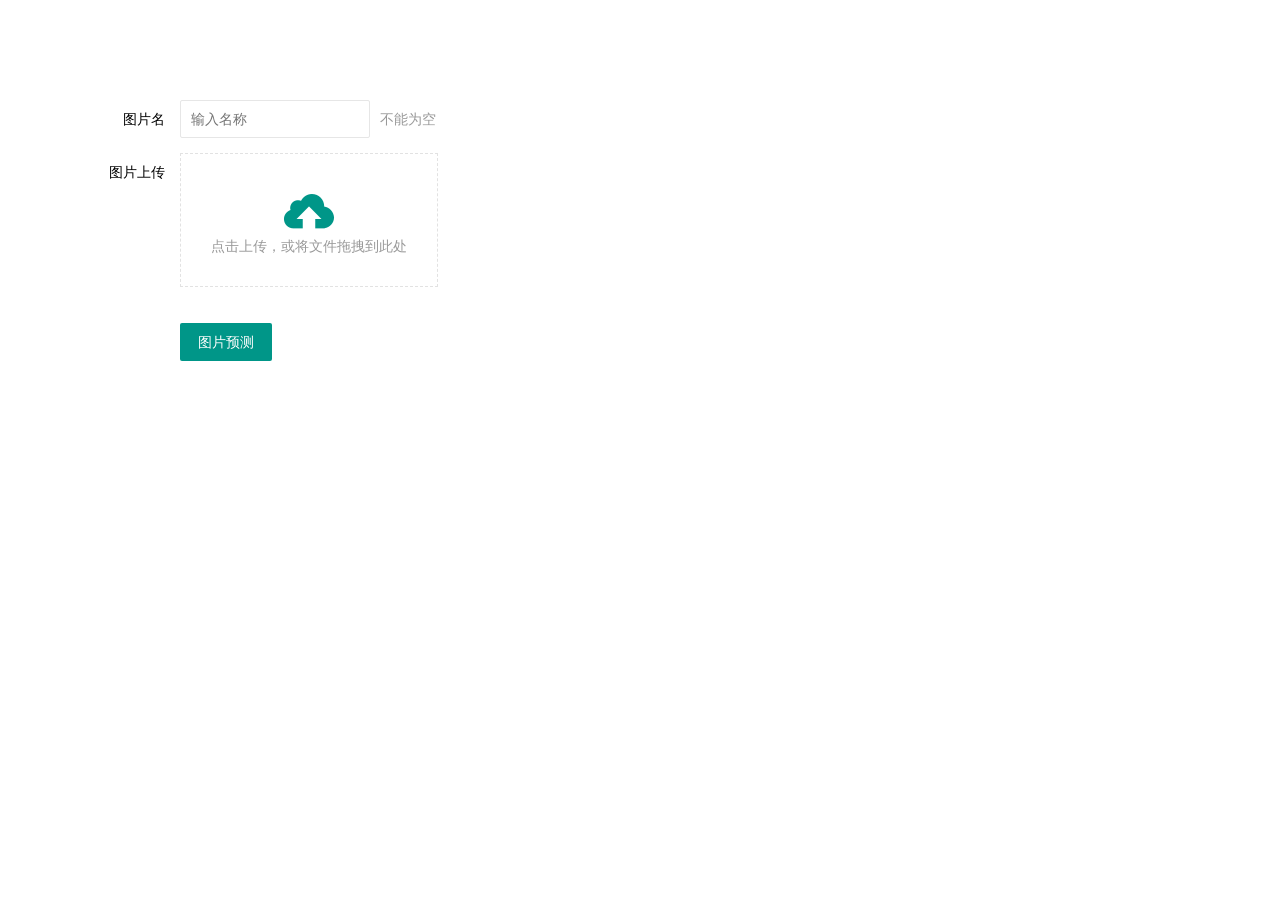
<file: templates/index.html>
<!doctype html>
<html>
<head>
<meta charset="utf-8">
<title>文件上传</title>

<link href="../static/layui/css/layui.css" rel="stylesheet" />

<script src="../static/js/jquery.min.js" type="text/javascript"></script>
<script src="../static/layui/layui.js" type="text/javascript"></script>
<script src="../static/js/upload.js" type="text/javascript"></script>
<script>
    function showImage(file) {
        var reader = new FileReader();
        reader.onload = function (evt) {
            document.getElementById('myImgxx').src = evt.target.result;
        }
        reader.readAsDataURL(file.files[0])
    }
</script>
</head>

<body>
	<div class="layui-main" style="margin-top:100px;">
    	<form class="layui-form" method="post" action="javascript:;" enctype="multipart/form-data">
        	<div class="layui-form-item">
				<label class="layui-form-label">图片名</label>
				<div class="layui-input-inline">
					<input type="text" name="username" lay-verify="required" placeholder="输入名称" autocomplete="off" class="layui-input">
				</div>
				<div class="layui-form-mid layui-word-aux">不能为空</div>
			</div>
        	<div class="layui-form-item">
				<label class="layui-form-label">图片上传</label>
				<div class="layui-inline">
					<div class="layui-upload-drag" id="upload" name="myImg" onchange="showImage(this)">
						<i class="layui-icon"></i>
							<p>点击上传，或将文件拖拽到此处</p>
					</div>
				</div>
				<div class="layui-inline" id="upload_preview"></div>
			</div>
            <div class="layui-form-item layui-hide" id="upload_progress">
				<label class="layui-form-label"></label>
				<div class="layui-input-inline" style="width:21%;">
					<div class="layui-progress" lay-showpercent="true" lay-filter="upload_progress">
						<div class="layui-progress-bar layui-bg-blue" lay-percent="0%"></div>
					</div>
				</div>
			</div>
             <div class="layui-form-item layui-hide" id="upload_progress">
				<label class="layui-form-label"></label>
				<div class="layui-input-inline" style="width:21%;">
					<div class="layui-progress" lay-showpercent="true" lay-filter="upload_progress">
						<div class="layui-progress-bar layui-bg-blue" lay-percent="0%"></div>
					</div>
				</div>
			</div>
            <img id="myImgxx">
            <div class="layui-form-item">
				<label class="layui-form-label"></label>
				<div class="layui-input-inline">
					<button class="layui-btn" lay-submit>图片预测</button>
				</div>
			</div>
        </form>
    </div>
</body>

</html>
</file>
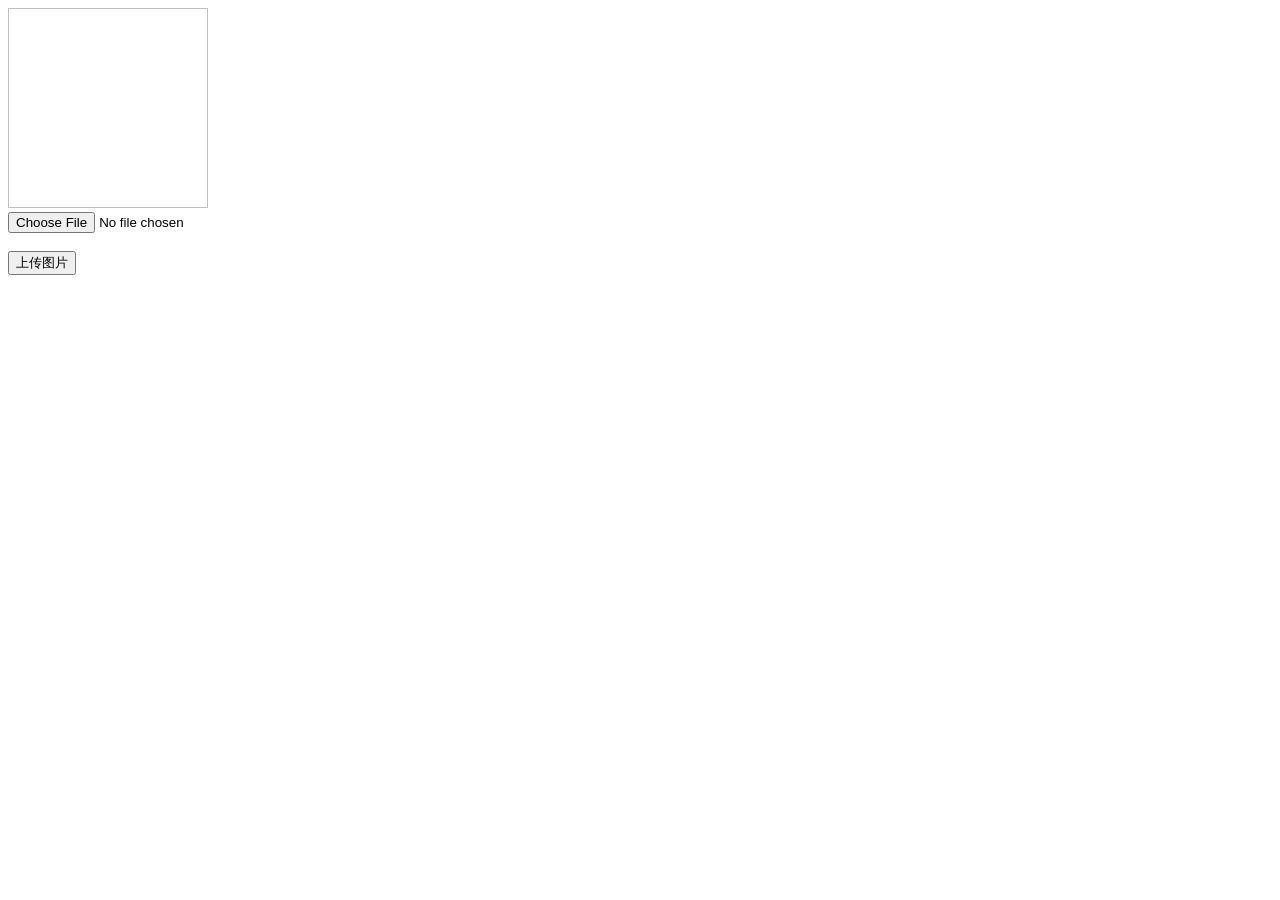
<file: templates/index2.html>
<!DOCTYPE html>
<html lang="en">
<head>
    <meta charset="UTF-8">
    <title>Title</title>
    <script>
        function showImg(file) {
            var reader = new FileReader();
            reader.onload = function (evt){
                document.getElementById('myImgxx').src = evt.target.result;
            }
            reader.readAsDataURL(file.files[0])
        }

    </script>
</head>
<body>
<img id="myImgxx" width="200" height="200">
<form method="post" action="/uploadImg" enctype="multipart/form-data">
    <input type="file" name="myImg" onchange="showImg(this)"><br><br>
    <input type="submit" value="上传图片">
</form>

</body>
</html>
</file>
<file: static/layui/css/layui.css>
/** layui-v2.4.5 MIT License By https://www.layui.com */
 .layui-inline,img{display:inline-block;vertical-align:middle}h1,h2,h3,h4,h5,h6{font-weight:400}.layui-edge,.layui-header,.layui-inline,.layui-main{position:relative}.layui-elip,.layui-form-checkbox span,.layui-form-pane .layui-form-label{text-overflow:ellipsis;white-space:nowrap}.layui-btn,.layui-edge,.layui-inline,img{vertical-align:middle}.layui-btn,.layui-disabled,.layui-icon,.layui-unselect{-webkit-user-select:none;-ms-user-select:none;-moz-user-select:none}blockquote,body,button,dd,div,dl,dt,form,h1,h2,h3,h4,h5,h6,input,li,ol,p,pre,td,textarea,th,ul{margin:0;padding:0;-webkit-tap-highlight-color:rgba(0,0,0,0)}a:active,a:hover{outline:0}img{border:none}li{list-style:none}table{border-collapse:collapse;border-spacing:0}h4,h5,h6{font-size:100%}button,input,optgroup,option,select,textarea{font-family:inherit;font-size:inherit;font-style:inherit;font-weight:inherit;outline:0}pre{white-space:pre-wrap;white-space:-moz-pre-wrap;white-space:-pre-wrap;white-space:-o-pre-wrap;word-wrap:break-word}body{line-height:24px;font:14px Helvetica Neue,Helvetica,PingFang SC,Tahoma,Arial,sans-serif}hr{height:1px;margin:10px 0;border:0;clear:both}a{color:#333;text-decoration:none}a:hover{color:#777}a cite{font-style:normal;*cursor:pointer}.layui-border-box,.layui-border-box *{box-sizing:border-box}.layui-box,.layui-box *{box-sizing:content-box}.layui-clear{clear:both;*zoom:1}.layui-clear:after{content:'\20';clear:both;*zoom:1;display:block;height:0}.layui-inline{*display:inline;*zoom:1}.layui-edge{display:inline-block;width:0;height:0;border-width:6px;border-style:dashed;border-color:transparent;overflow:hidden}.layui-edge-top{top:-4px;border-bottom-color:#999;border-bottom-style:solid}.layui-edge-right{border-left-color:#999;border-left-style:solid}.layui-edge-bottom{top:2px;border-top-color:#999;border-top-style:solid}.layui-edge-left{border-right-color:#999;border-right-style:solid}.layui-elip{overflow:hidden}.layui-disabled,.layui-disabled:hover{color:#d2d2d2!important;cursor:not-allowed!important}.layui-circle{border-radius:100%}.layui-show{display:block!important}.layui-hide{display:none!important}@font-face{font-family:layui-icon;src:url(../font/iconfont.eot?v=240);src:url(../font/iconfont.eot?v=240#iefix) format('embedded-opentype'),url(../font/iconfont.woff?v=240) format('woff'),url(../font/iconfont.ttf?v=240) format('truetype')}.layui-icon{font-family:layui-icon!important;font-size:16px;font-style:normal;-webkit-font-smoothing:antialiased;-moz-osx-font-smoothing:grayscale}.layui-icon-reply-fill:before{content:"\e611"}.layui-icon-set-fill:before{content:"\e614"}.layui-icon-menu-fill:before{content:"\e60f"}.layui-icon-search:before{content:"\e615"}.layui-icon-share:before{content:"\e641"}.layui-icon-set-sm:before{content:"\e620"}.layui-icon-engine:before{content:"\e628"}.layui-icon-close:before{content:"\1006"}.layui-icon-close-fill:before{content:"\1007"}.layui-icon-chart-screen:before{content:"\e629"}.layui-icon-star:before{content:"\e600"}.layui-icon-circle-dot:before{content:"\e617"}.layui-icon-chat:before{content:"\e606"}.layui-icon-release:before{content:"\e609"}.layui-icon-list:before{content:"\e60a"}.layui-icon-chart:before{content:"\e62c"}.layui-icon-ok-circle:before{content:"\1005"}.layui-icon-layim-theme:before{content:"\e61b"}.layui-icon-table:before{content:"\e62d"}.layui-icon-right:before{content:"\e602"}.layui-icon-left:before{content:"\e603"}.layui-icon-cart-simple:before{content:"\e698"}.layui-icon-face-cry:before{content:"\e69c"}.layui-icon-face-smile:before{content:"\e6af"}.layui-icon-survey:before{content:"\e6b2"}.layui-icon-tree:before{content:"\e62e"}.layui-icon-upload-circle:before{content:"\e62f"}.layui-icon-add-circle:before{content:"\e61f"}.layui-icon-download-circle:before{content:"\e601"}.layui-icon-templeate-1:before{content:"\e630"}.layui-icon-util:before{content:"\e631"}.layui-icon-face-surprised:before{content:"\e664"}.layui-icon-edit:before{content:"\e642"}.layui-icon-speaker:before{content:"\e645"}.layui-icon-down:before{content:"\e61a"}.layui-icon-file:before{content:"\e621"}.layui-icon-layouts:before{content:"\e632"}.layui-icon-rate-half:before{content:"\e6c9"}.layui-icon-add-circle-fine:before{content:"\e608"}.layui-icon-prev-circle:before{content:"\e633"}.layui-icon-read:before{content:"\e705"}.layui-icon-404:before{content:"\e61c"}.layui-icon-carousel:before{content:"\e634"}.layui-icon-help:before{content:"\e607"}.layui-icon-code-circle:before{content:"\e635"}.layui-icon-water:before{content:"\e636"}.layui-icon-username:before{content:"\e66f"}.layui-icon-find-fill:before{content:"\e670"}.layui-icon-about:before{content:"\e60b"}.layui-icon-location:before{content:"\e715"}.layui-icon-up:before{content:"\e619"}.layui-icon-pause:before{content:"\e651"}.layui-icon-date:before{content:"\e637"}.layui-icon-layim-uploadfile:before{content:"\e61d"}.layui-icon-delete:before{content:"\e640"}.layui-icon-play:before{content:"\e652"}.layui-icon-top:before{content:"\e604"}.layui-icon-friends:before{content:"\e612"}.layui-icon-refresh-3:before{content:"\e9aa"}.layui-icon-ok:before{content:"\e605"}.layui-icon-layer:before{content:"\e638"}.layui-icon-face-smile-fine:before{content:"\e60c"}.layui-icon-dollar:before{content:"\e659"}.layui-icon-group:before{content:"\e613"}.layui-icon-layim-download:before{content:"\e61e"}.layui-icon-picture-fine:before{content:"\e60d"}.layui-icon-link:before{content:"\e64c"}.layui-icon-diamond:before{content:"\e735"}.layui-icon-log:before{content:"\e60e"}.layui-icon-rate-solid:before{content:"\e67a"}.layui-icon-fonts-del:before{content:"\e64f"}.layui-icon-unlink:before{content:"\e64d"}.layui-icon-fonts-clear:before{content:"\e639"}.layui-icon-triangle-r:before{content:"\e623"}.layui-icon-circle:before{content:"\e63f"}.layui-icon-radio:before{content:"\e643"}.layui-icon-align-center:before{content:"\e647"}.layui-icon-align-right:before{content:"\e648"}.layui-icon-align-left:before{content:"\e649"}.layui-icon-loading-1:before{content:"\e63e"}.layui-icon-return:before{content:"\e65c"}.layui-icon-fonts-strong:before{content:"\e62b"}.layui-icon-upload:before{content:"\e67c"}.layui-icon-dialogue:before{content:"\e63a"}.layui-icon-video:before{content:"\e6ed"}.layui-icon-headset:before{content:"\e6fc"}.layui-icon-cellphone-fine:before{content:"\e63b"}.layui-icon-add-1:before{content:"\e654"}.layui-icon-face-smile-b:before{content:"\e650"}.layui-icon-fonts-html:before{content:"\e64b"}.layui-icon-form:before{content:"\e63c"}.layui-icon-cart:before{content:"\e657"}.layui-icon-camera-fill:before{content:"\e65d"}.layui-icon-tabs:before{content:"\e62a"}.layui-icon-fonts-code:before{content:"\e64e"}.layui-icon-fire:before{content:"\e756"}.layui-icon-set:before{content:"\e716"}.layui-icon-fonts-u:before{content:"\e646"}.layui-icon-triangle-d:before{content:"\e625"}.layui-icon-tips:before{content:"\e702"}.layui-icon-picture:before{content:"\e64a"}.layui-icon-more-vertical:before{content:"\e671"}.layui-icon-flag:before{content:"\e66c"}.layui-icon-loading:before{content:"\e63d"}.layui-icon-fonts-i:before{content:"\e644"}.layui-icon-refresh-1:before{content:"\e666"}.layui-icon-rmb:before{content:"\e65e"}.layui-icon-home:before{content:"\e68e"}.layui-icon-user:before{content:"\e770"}.layui-icon-notice:before{content:"\e667"}.layui-icon-login-weibo:before{content:"\e675"}.layui-icon-voice:before{content:"\e688"}.layui-icon-upload-drag:before{content:"\e681"}.layui-icon-login-qq:before{content:"\e676"}.layui-icon-snowflake:before{content:"\e6b1"}.layui-icon-file-b:before{content:"\e655"}.layui-icon-template:before{content:"\e663"}.layui-icon-auz:before{content:"\e672"}.layui-icon-console:before{content:"\e665"}.layui-icon-app:before{content:"\e653"}.layui-icon-prev:before{content:"\e65a"}.layui-icon-website:before{content:"\e7ae"}.layui-icon-next:before{content:"\e65b"}.layui-icon-component:before{content:"\e857"}.layui-icon-more:before{content:"\e65f"}.layui-icon-login-wechat:before{content:"\e677"}.layui-icon-shrink-right:before{content:"\e668"}.layui-icon-spread-left:before{content:"\e66b"}.layui-icon-camera:before{content:"\e660"}.layui-icon-note:before{content:"\e66e"}.layui-icon-refresh:before{content:"\e669"}.layui-icon-female:before{content:"\e661"}.layui-icon-male:before{content:"\e662"}.layui-icon-password:before{content:"\e673"}.layui-icon-senior:before{content:"\e674"}.layui-icon-theme:before{content:"\e66a"}.layui-icon-tread:before{content:"\e6c5"}.layui-icon-praise:before{content:"\e6c6"}.layui-icon-star-fill:before{content:"\e658"}.layui-icon-rate:before{content:"\e67b"}.layui-icon-template-1:before{content:"\e656"}.layui-icon-vercode:before{content:"\e679"}.layui-icon-cellphone:before{content:"\e678"}.layui-icon-screen-full:before{content:"\e622"}.layui-icon-screen-restore:before{content:"\e758"}.layui-icon-cols:before{content:"\e610"}.layui-icon-export:before{content:"\e67d"}.layui-icon-print:before{content:"\e66d"}.layui-icon-slider:before{content:"\e714"}.layui-main{width:1140px;margin:0 auto}.layui-header{z-index:1000;height:60px}.layui-header a:hover{transition:all .5s;-webkit-transition:all .5s}.layui-side{position:fixed;left:0;top:0;bottom:0;z-index:999;width:200px;overflow-x:hidden}.layui-side-scroll{position:relative;width:220px;height:100%;overflow-x:hidden}.layui-body{position:absolute;left:200px;right:0;top:0;bottom:0;z-index:998;width:auto;overflow:hidden;overflow-y:auto;box-sizing:border-box}.layui-layout-body{overflow:hidden}.layui-layout-admin .layui-header{background-color:#23262E}.layui-layout-admin .layui-side{top:60px;width:200px;overflow-x:hidden}.layui-layout-admin .layui-body{top:60px;bottom:44px}.layui-layout-admin .layui-main{width:auto;margin:0 15px}.layui-layout-admin .layui-footer{position:fixed;left:200px;right:0;bottom:0;height:44px;line-height:44px;padding:0 15px;background-color:#eee}.layui-layout-admin .layui-logo{position:absolute;left:0;top:0;width:200px;height:100%;line-height:60px;text-align:center;color:#009688;font-size:16px}.layui-layout-admin .layui-header .layui-nav{background:0 0}.layui-layout-left{position:absolute!important;left:200px;top:0}.layui-layout-right{position:absolute!important;right:0;top:0}.layui-container{position:relative;margin:0 auto;padding:0 15px;box-sizing:border-box}.layui-fluid{position:relative;margin:0 auto;padding:0 15px}.layui-row:after,.layui-row:before{content:'';display:block;clear:both}.layui-col-lg1,.layui-col-lg10,.layui-col-lg11,.layui-col-lg12,.layui-col-lg2,.layui-col-lg3,.layui-col-lg4,.layui-col-lg5,.layui-col-lg6,.layui-col-lg7,.layui-col-lg8,.layui-col-lg9,.layui-col-md1,.layui-col-md10,.layui-col-md11,.layui-col-md12,.layui-col-md2,.layui-col-md3,.layui-col-md4,.layui-col-md5,.layui-col-md6,.layui-col-md7,.layui-col-md8,.layui-col-md9,.layui-col-sm1,.layui-col-sm10,.layui-col-sm11,.layui-col-sm12,.layui-col-sm2,.layui-col-sm3,.layui-col-sm4,.layui-col-sm5,.layui-col-sm6,.layui-col-sm7,.layui-col-sm8,.layui-col-sm9,.layui-col-xs1,.layui-col-xs10,.layui-col-xs11,.layui-col-xs12,.layui-col-xs2,.layui-col-xs3,.layui-col-xs4,.layui-col-xs5,.layui-col-xs6,.layui-col-xs7,.layui-col-xs8,.layui-col-xs9{position:relative;display:block;box-sizing:border-box}.layui-col-xs1,.layui-col-xs10,.layui-col-xs11,.layui-col-xs12,.layui-col-xs2,.layui-col-xs3,.layui-col-xs4,.layui-col-xs5,.layui-col-xs6,.layui-col-xs7,.layui-col-xs8,.layui-col-xs9{float:left}.layui-col-xs1{width:8.33333333%}.layui-col-xs2{width:16.66666667%}.layui-col-xs3{width:25%}.layui-col-xs4{width:33.33333333%}.layui-col-xs5{width:41.66666667%}.layui-col-xs6{width:50%}.layui-col-xs7{width:58.33333333%}.layui-col-xs8{width:66.66666667%}.layui-col-xs9{width:75%}.layui-col-xs10{width:83.33333333%}.layui-col-xs11{width:91.66666667%}.layui-col-xs12{width:100%}.layui-col-xs-offset1{margin-left:8.33333333%}.layui-col-xs-offset2{margin-left:16.66666667%}.layui-col-xs-offset3{margin-left:25%}.layui-col-xs-offset4{margin-left:33.33333333%}.layui-col-xs-offset5{margin-left:41.66666667%}.layui-col-xs-offset6{margin-left:50%}.layui-col-xs-offset7{margin-left:58.33333333%}.layui-col-xs-offset8{margin-left:66.66666667%}.layui-col-xs-offset9{margin-left:75%}.layui-col-xs-offset10{margin-left:83.33333333%}.layui-col-xs-offset11{margin-left:91.66666667%}.layui-col-xs-offset12{margin-left:100%}@media screen and (max-width:768px){.layui-hide-xs{display:none!important}.layui-show-xs-block{display:block!important}.layui-show-xs-inline{display:inline!important}.layui-show-xs-inline-block{display:inline-block!important}}@media screen and (min-width:768px){.layui-container{width:750px}.layui-hide-sm{display:none!important}.layui-show-sm-block{display:block!important}.layui-show-sm-inline{display:inline!important}.layui-show-sm-inline-block{display:inline-block!important}.layui-col-sm1,.layui-col-sm10,.layui-col-sm11,.layui-col-sm12,.layui-col-sm2,.layui-col-sm3,.layui-col-sm4,.layui-col-sm5,.layui-col-sm6,.layui-col-sm7,.layui-col-sm8,.layui-col-sm9{float:left}.layui-col-sm1{width:8.33333333%}.layui-col-sm2{width:16.66666667%}.layui-col-sm3{width:25%}.layui-col-sm4{width:33.33333333%}.layui-col-sm5{width:41.66666667%}.layui-col-sm6{width:50%}.layui-col-sm7{width:58.33333333%}.layui-col-sm8{width:66.66666667%}.layui-col-sm9{width:75%}.layui-col-sm10{width:83.33333333%}.layui-col-sm11{width:91.66666667%}.layui-col-sm12{width:100%}.layui-col-sm-offset1{margin-left:8.33333333%}.layui-col-sm-offset2{margin-left:16.66666667%}.layui-col-sm-offset3{margin-left:25%}.layui-col-sm-offset4{margin-left:33.33333333%}.layui-col-sm-offset5{margin-left:41.66666667%}.layui-col-sm-offset6{margin-left:50%}.layui-col-sm-offset7{margin-left:58.33333333%}.layui-col-sm-offset8{margin-left:66.66666667%}.layui-col-sm-offset9{margin-left:75%}.layui-col-sm-offset10{margin-left:83.33333333%}.layui-col-sm-offset11{margin-left:91.66666667%}.layui-col-sm-offset12{margin-left:100%}}@media screen and (min-width:992px){.layui-container{width:970px}.layui-hide-md{display:none!important}.layui-show-md-block{display:block!important}.layui-show-md-inline{display:inline!important}.layui-show-md-inline-block{display:inline-block!important}.layui-col-md1,.layui-col-md10,.layui-col-md11,.layui-col-md12,.layui-col-md2,.layui-col-md3,.layui-col-md4,.layui-col-md5,.layui-col-md6,.layui-col-md7,.layui-col-md8,.layui-col-md9{float:left}.layui-col-md1{width:8.33333333%}.layui-col-md2{width:16.66666667%}.layui-col-md3{width:25%}.layui-col-md4{width:33.33333333%}.layui-col-md5{width:41.66666667%}.layui-col-md6{width:50%}.layui-col-md7{width:58.33333333%}.layui-col-md8{width:66.66666667%}.layui-col-md9{width:75%}.layui-col-md10{width:83.33333333%}.layui-col-md11{width:91.66666667%}.layui-col-md12{width:100%}.layui-col-md-offset1{margin-left:8.33333333%}.layui-col-md-offset2{margin-left:16.66666667%}.layui-col-md-offset3{margin-left:25%}.layui-col-md-offset4{margin-left:33.33333333%}.layui-col-md-offset5{margin-left:41.66666667%}.layui-col-md-offset6{margin-left:50%}.layui-col-md-offset7{margin-left:58.33333333%}.layui-col-md-offset8{margin-left:66.66666667%}.layui-col-md-offset9{margin-left:75%}.layui-col-md-offset10{margin-left:83.33333333%}.layui-col-md-offset11{margin-left:91.66666667%}.layui-col-md-offset12{margin-left:100%}}@media screen and (min-width:1200px){.layui-container{width:1170px}.layui-hide-lg{display:none!important}.layui-show-lg-block{display:block!important}.layui-show-lg-inline{display:inline!important}.layui-show-lg-inline-block{display:inline-block!important}.layui-col-lg1,.layui-col-lg10,.layui-col-lg11,.layui-col-lg12,.layui-col-lg2,.layui-col-lg3,.layui-col-lg4,.layui-col-lg5,.layui-col-lg6,.layui-col-lg7,.layui-col-lg8,.layui-col-lg9{float:left}.layui-col-lg1{width:8.33333333%}.layui-col-lg2{width:16.66666667%}.layui-col-lg3{width:25%}.layui-col-lg4{width:33.33333333%}.layui-col-lg5{width:41.66666667%}.layui-col-lg6{width:50%}.layui-col-lg7{width:58.33333333%}.layui-col-lg8{width:66.66666667%}.layui-col-lg9{width:75%}.layui-col-lg10{width:83.33333333%}.layui-col-lg11{width:91.66666667%}.layui-col-lg12{width:100%}.layui-col-lg-offset1{margin-left:8.33333333%}.layui-col-lg-offset2{margin-left:16.66666667%}.layui-col-lg-offset3{margin-left:25%}.layui-col-lg-offset4{margin-left:33.33333333%}.layui-col-lg-offset5{margin-left:41.66666667%}.layui-col-lg-offset6{margin-left:50%}.layui-col-lg-offset7{margin-left:58.33333333%}.layui-col-lg-offset8{margin-left:66.66666667%}.layui-col-lg-offset9{margin-left:75%}.layui-col-lg-offset10{margin-left:83.33333333%}.layui-col-lg-offset11{margin-left:91.66666667%}.layui-col-lg-offset12{margin-left:100%}}.layui-col-space1{margin:-.5px}.layui-col-space1>*{padding:.5px}.layui-col-space3{margin:-1.5px}.layui-col-space3>*{padding:1.5px}.layui-col-space5{margin:-2.5px}.layui-col-space5>*{padding:2.5px}.layui-col-space8{margin:-3.5px}.layui-col-space8>*{padding:3.5px}.layui-col-space10{margin:-5px}.layui-col-space10>*{padding:5px}.layui-col-space12{margin:-6px}.layui-col-space12>*{padding:6px}.layui-col-space15{margin:-7.5px}.layui-col-space15>*{padding:7.5px}.layui-col-space18{margin:-9px}.layui-col-space18>*{padding:9px}.layui-col-space20{margin:-10px}.layui-col-space20>*{padding:10px}.layui-col-space22{margin:-11px}.layui-col-space22>*{padding:11px}.layui-col-space25{margin:-12.5px}.layui-col-space25>*{padding:12.5px}.layui-col-space30{margin:-15px}.layui-col-space30>*{padding:15px}.layui-btn,.layui-input,.layui-select,.layui-textarea,.layui-upload-button{outline:0;-webkit-appearance:none;transition:all .3s;-webkit-transition:all .3s;box-sizing:border-box}.layui-elem-quote{margin-bottom:10px;padding:15px;line-height:22px;border-left:5px solid #009688;border-radius:0 2px 2px 0;background-color:#f2f2f2}.layui-quote-nm{border-style:solid;border-width:1px 1px 1px 5px;background:0 0}.layui-elem-field{margin-bottom:10px;padding:0;border-width:1px;border-style:solid}.layui-elem-field legend{margin-left:20px;padding:0 10px;font-size:20px;font-weight:300}.layui-field-title{margin:10px 0 20px;border-width:1px 0 0}.layui-field-box{padding:10px 15px}.layui-field-title .layui-field-box{padding:10px 0}.layui-progress{position:relative;height:6px;border-radius:20px;background-color:#e2e2e2}.layui-progress-bar{position:absolute;left:0;top:0;width:0;max-width:100%;height:6px;border-radius:20px;text-align:right;background-color:#5FB878;transition:all .3s;-webkit-transition:all .3s}.layui-progress-big,.layui-progress-big .layui-progress-bar{height:18px;line-height:18px}.layui-progress-text{position:relative;top:-20px;line-height:18px;font-size:12px;color:#666}.layui-progress-big .layui-progress-text{position:static;padding:0 10px;color:#fff}.layui-collapse{border-width:1px;border-style:solid;border-radius:2px}.layui-colla-content,.layui-colla-item{border-top-width:1px;border-top-style:solid}.layui-colla-item:first-child{border-top:none}.layui-colla-title{position:relative;height:42px;line-height:42px;padding:0 15px 0 35px;color:#333;background-color:#f2f2f2;cursor:pointer;font-size:14px;overflow:hidden}.layui-colla-content{display:none;padding:10px 15px;line-height:22px;color:#666}.layui-colla-icon{position:absolute;left:15px;top:0;font-size:14px}.layui-card{margin-bottom:15px;border-radius:2px;background-color:#fff;box-shadow:0 1px 2px 0 rgba(0,0,0,.05)}.layui-card:last-child{margin-bottom:0}.layui-card-header{position:relative;height:42px;line-height:42px;padding:0 15px;border-bottom:1px solid #f6f6f6;color:#333;border-radius:2px 2px 0 0;font-size:14px}.layui-bg-black,.layui-bg-blue,.layui-bg-cyan,.layui-bg-green,.layui-bg-orange,.layui-bg-red{color:#fff!important}.layui-card-body{position:relative;padding:10px 15px;line-height:24px}.layui-card-body[pad15]{padding:15px}.layui-card-body[pad20]{padding:20px}.layui-card-body .layui-table{margin:5px 0}.layui-card .layui-tab{margin:0}.layui-panel-window{position:relative;padding:15px;border-radius:0;border-top:5px solid #E6E6E6;background-color:#fff}.layui-auxiliar-moving{position:fixed;left:0;right:0;top:0;bottom:0;width:100%;height:100%;background:0 0;z-index:9999999999}.layui-form-label,.layui-form-mid,.layui-form-select,.layui-input-block,.layui-input-inline,.layui-textarea{position:relative}.layui-bg-red{background-color:#FF5722!important}.layui-bg-orange{background-color:#FFB800!important}.layui-bg-green{background-color:#009688!important}.layui-bg-cyan{background-color:#2F4056!important}.layui-bg-blue{background-color:#1E9FFF!important}.layui-bg-black{background-color:#393D49!important}.layui-bg-gray{background-color:#eee!important;color:#666!important}.layui-badge-rim,.layui-colla-content,.layui-colla-item,.layui-collapse,.layui-elem-field,.layui-form-pane .layui-form-item[pane],.layui-form-pane .layui-form-label,.layui-input,.layui-layedit,.layui-layedit-tool,.layui-quote-nm,.layui-select,.layui-tab-bar,.layui-tab-card,.layui-tab-title,.layui-tab-title .layui-this:after,.layui-textarea{border-color:#e6e6e6}.layui-timeline-item:before,hr{background-color:#e6e6e6}.layui-text{line-height:22px;font-size:14px;color:#666}.layui-text h1,.layui-text h2,.layui-text h3{font-weight:500;color:#333}.layui-text h1{font-size:30px}.layui-text h2{font-size:24px}.layui-text h3{font-size:18px}.layui-text a:not(.layui-btn){color:#01AAED}.layui-text a:not(.layui-btn):hover{text-decoration:underline}.layui-text ul{padding:5px 0 5px 15px}.layui-text ul li{margin-top:5px;list-style-type:disc}.layui-text em,.layui-word-aux{color:#999!important;padding:0 5px!important}.layui-btn{display:inline-block;height:38px;line-height:38px;padding:0 18px;background-color:#009688;color:#fff;white-space:nowrap;text-align:center;font-size:14px;border:none;border-radius:2px;cursor:pointer}.layui-btn:hover{opacity:.8;filter:alpha(opacity=80);color:#fff}.layui-btn:active{opacity:1;filter:alpha(opacity=100)}.layui-btn+.layui-btn{margin-left:10px}.layui-btn-container{font-size:0}.layui-btn-container .layui-btn{margin-right:10px;margin-bottom:10px}.layui-btn-container .layui-btn+.layui-btn{margin-left:0}.layui-table .layui-btn-container .layui-btn{margin-bottom:9px}.layui-btn-radius{border-radius:100px}.layui-btn .layui-icon{margin-right:3px;font-size:18px;vertical-align:bottom;vertical-align:middle\9}.layui-btn-primary{border:1px solid #C9C9C9;background-color:#fff;color:#555}.layui-btn-primary:hover{border-color:#009688;color:#333}.layui-btn-normal{background-color:#1E9FFF}.layui-btn-warm{background-color:#FFB800}.layui-btn-danger{background-color:#FF5722}.layui-btn-disabled,.layui-btn-disabled:active,.layui-btn-disabled:hover{border:1px solid #e6e6e6;background-color:#FBFBFB;color:#C9C9C9;cursor:not-allowed;opacity:1}.layui-btn-lg{height:44px;line-height:44px;padding:0 25px;font-size:16px}.layui-btn-sm{height:30px;line-height:30px;padding:0 10px;font-size:12px}.layui-btn-sm i{font-size:16px!important}.layui-btn-xs{height:22px;line-height:22px;padding:0 5px;font-size:12px}.layui-btn-xs i{font-size:14px!important}.layui-btn-group{display:inline-block;vertical-align:middle;font-size:0}.layui-btn-group .layui-btn{margin-left:0!important;margin-right:0!important;border-left:1px solid rgba(255,255,255,.5);border-radius:0}.layui-btn-group .layui-btn-primary{border-left:none}.layui-btn-group .layui-btn-primary:hover{border-color:#C9C9C9;color:#009688}.layui-btn-group .layui-btn:first-child{border-left:none;border-radius:2px 0 0 2px}.layui-btn-group .layui-btn-primary:first-child{border-left:1px solid #c9c9c9}.layui-btn-group .layui-btn:last-child{border-radius:0 2px 2px 0}.layui-btn-group .layui-btn+.layui-btn{margin-left:0}.layui-btn-group+.layui-btn-group{margin-left:10px}.layui-btn-fluid{width:100%}.layui-input,.layui-select,.layui-textarea{height:38px;line-height:1.3;line-height:38px\9;border-width:1px;border-style:solid;background-color:#fff;border-radius:2px}.layui-input::-webkit-input-placeholder,.layui-select::-webkit-input-placeholder,.layui-textarea::-webkit-input-placeholder{line-height:1.3}.layui-input,.layui-textarea{display:block;width:100%;padding-left:10px}.layui-input:hover,.layui-textarea:hover{border-color:#D2D2D2!important}.layui-input:focus,.layui-textarea:focus{border-color:#C9C9C9!important}.layui-textarea{min-height:100px;height:auto;line-height:20px;padding:6px 10px;resize:vertical}.layui-select{padding:0 10px}.layui-form input[type=checkbox],.layui-form input[type=radio],.layui-form select{display:none}.layui-form [lay-ignore]{display:initial}.layui-form-item{margin-bottom:15px;clear:both;*zoom:1}.layui-form-item:after{content:'\20';clear:both;*zoom:1;display:block;height:0}.layui-form-label{float:left;display:block;padding:9px 15px;width:80px;font-weight:400;line-height:20px;text-align:right}.layui-form-label-col{display:block;float:none;padding:9px 0;line-height:20px;text-align:left}.layui-form-item .layui-inline{margin-bottom:5px;margin-right:10px}.layui-input-block{margin-left:110px;min-height:36px}.layui-input-inline{display:inline-block;vertical-align:middle}.layui-form-item .layui-input-inline{float:left;width:190px;margin-right:10px}.layui-form-text .layui-input-inline{width:auto}.layui-form-mid{float:left;display:block;padding:9px 0!important;line-height:20px;margin-right:10px}.layui-form-danger+.layui-form-select .layui-input,.layui-form-danger:focus{border-color:#FF5722!important}.layui-form-select .layui-input{padding-right:30px;cursor:pointer}.layui-form-select .layui-edge{position:absolute;right:10px;top:50%;margin-top:-3px;cursor:pointer;border-width:6px;border-top-color:#c2c2c2;border-top-style:solid;transition:all .3s;-webkit-transition:all .3s}.layui-form-select dl{display:none;position:absolute;left:0;top:42px;padding:5px 0;z-index:899;min-width:100%;border:1px solid #d2d2d2;max-height:300px;overflow-y:auto;background-color:#fff;border-radius:2px;box-shadow:0 2px 4px rgba(0,0,0,.12);box-sizing:border-box}.layui-form-select dl dd,.layui-form-select dl dt{padding:0 10px;line-height:36px;white-space:nowrap;overflow:hidden;text-overflow:ellipsis}.layui-form-select dl dt{font-size:12px;color:#999}.layui-form-select dl dd{cursor:pointer}.layui-form-select dl dd:hover{background-color:#f2f2f2;-webkit-transition:.5s all;transition:.5s all}.layui-form-select .layui-select-group dd{padding-left:20px}.layui-form-select dl dd.layui-select-tips{padding-left:10px!important;color:#999}.layui-form-select dl dd.layui-this{background-color:#5FB878;color:#fff}.layui-form-checkbox,.layui-form-select dl dd.layui-disabled{background-color:#fff}.layui-form-selected dl{display:block}.layui-form-checkbox,.layui-form-checkbox *,.layui-form-switch{display:inline-block;vertical-align:middle}.layui-form-selected .layui-edge{margin-top:-9px;-webkit-transform:rotate(180deg);transform:rotate(180deg);margin-top:-3px\9}:root .layui-form-selected .layui-edge{margin-top:-9px\0/IE9}.layui-form-selectup dl{top:auto;bottom:42px}.layui-select-none{margin:5px 0;text-align:center;color:#999}.layui-select-disabled .layui-disabled{border-color:#eee!important}.layui-select-disabled .layui-edge{border-top-color:#d2d2d2}.layui-form-checkbox{position:relative;height:30px;line-height:30px;margin-right:10px;padding-right:30px;cursor:pointer;font-size:0;-webkit-transition:.1s linear;transition:.1s linear;box-sizing:border-box}.layui-form-checkbox span{padding:0 10px;height:100%;font-size:14px;border-radius:2px 0 0 2px;background-color:#d2d2d2;color:#fff;overflow:hidden}.layui-form-checkbox:hover span{background-color:#c2c2c2}.layui-form-checkbox i{position:absolute;right:0;top:0;width:30px;height:28px;border:1px solid #d2d2d2;border-left:none;border-radius:0 2px 2px 0;color:#fff;font-size:20px;text-align:center}.layui-form-checkbox:hover i{border-color:#c2c2c2;color:#c2c2c2}.layui-form-checked,.layui-form-checked:hover{border-color:#5FB878}.layui-form-checked span,.layui-form-checked:hover span{background-color:#5FB878}.layui-form-checked i,.layui-form-checked:hover i{color:#5FB878}.layui-form-item .layui-form-checkbox{margin-top:4px}.layui-form-checkbox[lay-skin=primary]{height:auto!important;line-height:normal!important;min-width:18px;min-height:18px;border:none!important;margin-right:0;padding-left:28px;padding-right:0;background:0 0}.layui-form-checkbox[lay-skin=primary] span{padding-left:0;padding-right:15px;line-height:18px;background:0 0;color:#666}.layui-form-checkbox[lay-skin=primary] i{right:auto;left:0;width:16px;height:16px;line-height:16px;border:1px solid #d2d2d2;font-size:12px;border-radius:2px;background-color:#fff;-webkit-transition:.1s linear;transition:.1s linear}.layui-form-checkbox[lay-skin=primary]:hover i{border-color:#5FB878;color:#fff}.layui-form-checked[lay-skin=primary] i{border-color:#5FB878;background-color:#5FB878;color:#fff}.layui-checkbox-disbaled[lay-skin=primary] span{background:0 0!important;color:#c2c2c2}.layui-checkbox-disbaled[lay-skin=primary]:hover i{border-color:#d2d2d2}.layui-form-item .layui-form-checkbox[lay-skin=primary]{margin-top:10px}.layui-form-switch{position:relative;height:22px;line-height:22px;min-width:35px;padding:0 5px;margin-top:8px;border:1px solid #d2d2d2;border-radius:20px;cursor:pointer;background-color:#fff;-webkit-transition:.1s linear;transition:.1s linear}.layui-form-switch i{position:absolute;left:5px;top:3px;width:16px;height:16px;border-radius:20px;background-color:#d2d2d2;-webkit-transition:.1s linear;transition:.1s linear}.layui-form-switch em{position:relative;top:0;width:25px;margin-left:21px;padding:0!important;text-align:center!important;color:#999!important;font-style:normal!important;font-size:12px}.layui-form-onswitch{border-color:#5FB878;background-color:#5FB878}.layui-checkbox-disbaled,.layui-checkbox-disbaled i{border-color:#e2e2e2!important}.layui-form-onswitch i{left:100%;margin-left:-21px;background-color:#fff}.layui-form-onswitch em{margin-left:5px;margin-right:21px;color:#fff!important}.layui-checkbox-disbaled span{background-color:#e2e2e2!important}.layui-checkbox-disbaled:hover i{color:#fff!important}[lay-radio]{display:none}.layui-form-radio,.layui-form-radio *{display:inline-block;vertical-align:middle}.layui-form-radio{line-height:28px;margin:6px 10px 0 0;padding-right:10px;cursor:pointer;font-size:0}.layui-form-radio *{font-size:14px}.layui-form-radio>i{margin-right:8px;font-size:22px;color:#c2c2c2}.layui-form-radio>i:hover,.layui-form-radioed>i{color:#5FB878}.layui-radio-disbaled>i{color:#e2e2e2!important}.layui-form-pane .layui-form-label{width:110px;padding:8px 15px;height:38px;line-height:20px;border-width:1px;border-style:solid;border-radius:2px 0 0 2px;text-align:center;background-color:#FBFBFB;overflow:hidden;box-sizing:border-box}.layui-form-pane .layui-input-inline{margin-left:-1px}.layui-form-pane .layui-input-block{margin-left:110px;left:-1px}.layui-form-pane .layui-input{border-radius:0 2px 2px 0}.layui-form-pane .layui-form-text .layui-form-label{float:none;width:100%;border-radius:2px;box-sizing:border-box;text-align:left}.layui-form-pane .layui-form-text .layui-input-inline{display:block;margin:0;top:-1px;clear:both}.layui-form-pane .layui-form-text .layui-input-block{margin:0;left:0;top:-1px}.layui-form-pane .layui-form-text .layui-textarea{min-height:100px;border-radius:0 0 2px 2px}.layui-form-pane .layui-form-checkbox{margin:4px 0 4px 10px}.layui-form-pane .layui-form-radio,.layui-form-pane .layui-form-switch{margin-top:6px;margin-left:10px}.layui-form-pane .layui-form-item[pane]{position:relative;border-width:1px;border-style:solid}.layui-form-pane .layui-form-item[pane] .layui-form-label{position:absolute;left:0;top:0;height:100%;border-width:0 1px 0 0}.layui-form-pane .layui-form-item[pane] .layui-input-inline{margin-left:110px}@media screen and (max-width:450px){.layui-form-item .layui-form-label{text-overflow:ellipsis;overflow:hidden;white-space:nowrap}.layui-form-item .layui-inline{display:block;margin-right:0;margin-bottom:20px;clear:both}.layui-form-item .layui-inline:after{content:'\20';clear:both;display:block;height:0}.layui-form-item .layui-input-inline{display:block;float:none;left:-3px;width:auto;margin:0 0 10px 112px}.layui-form-item .layui-input-inline+.layui-form-mid{margin-left:110px;top:-5px;padding:0}.layui-form-item .layui-form-checkbox{margin-right:5px;margin-bottom:5px}}.layui-layedit{border-width:1px;border-style:solid;border-radius:2px}.layui-layedit-tool{padding:3px 5px;border-bottom-width:1px;border-bottom-style:solid;font-size:0}.layedit-tool-fixed{position:fixed;top:0;border-top:1px solid #e2e2e2}.layui-layedit-tool .layedit-tool-mid,.layui-layedit-tool .layui-icon{display:inline-block;vertical-align:middle;text-align:center;font-size:14px}.layui-layedit-tool .layui-icon{position:relative;width:32px;height:30px;line-height:30px;margin:3px 5px;color:#777;cursor:pointer;border-radius:2px}.layui-layedit-tool .layui-icon:hover{color:#393D49}.layui-layedit-tool .layui-icon:active{color:#000}.layui-layedit-tool .layedit-tool-active{background-color:#e2e2e2;color:#000}.layui-layedit-tool .layui-disabled,.layui-layedit-tool .layui-disabled:hover{color:#d2d2d2;cursor:not-allowed}.layui-layedit-tool .layedit-tool-mid{width:1px;height:18px;margin:0 10px;background-color:#d2d2d2}.layedit-tool-html{width:50px!important;font-size:30px!important}.layedit-tool-b,.layedit-tool-code,.layedit-tool-help{font-size:16px!important}.layedit-tool-d,.layedit-tool-face,.layedit-tool-image,.layedit-tool-unlink{font-size:18px!important}.layedit-tool-image input{position:absolute;font-size:0;left:0;top:0;width:100%;height:100%;opacity:.01;filter:Alpha(opacity=1);cursor:pointer}.layui-layedit-iframe iframe{display:block;width:100%}#LAY_layedit_code{overflow:hidden}.layui-laypage{display:inline-block;*display:inline;*zoom:1;vertical-align:middle;margin:10px 0;font-size:0}.layui-laypage>a:first-child,.layui-laypage>a:first-child em{border-radius:2px 0 0 2px}.layui-laypage>a:last-child,.layui-laypage>a:last-child em{border-radius:0 2px 2px 0}.layui-laypage>:first-child{margin-left:0!important}.layui-laypage>:last-child{margin-right:0!important}.layui-laypage a,.layui-laypage button,.layui-laypage input,.layui-laypage select,.layui-laypage span{border:1px solid #e2e2e2}.layui-laypage a,.layui-laypage span{display:inline-block;*display:inline;*zoom:1;vertical-align:middle;padding:0 15px;height:28px;line-height:28px;margin:0 -1px 5px 0;background-color:#fff;color:#333;font-size:12px}.layui-flow-more a *,.layui-laypage input,.layui-table-view select[lay-ignore]{display:inline-block}.layui-laypage a:hover{color:#009688}.layui-laypage em{font-style:normal}.layui-laypage .layui-laypage-spr{color:#999;font-weight:700}.layui-laypage a{text-decoration:none}.layui-laypage .layui-laypage-curr{position:relative}.layui-laypage .layui-laypage-curr em{position:relative;color:#fff}.layui-laypage .layui-laypage-curr .layui-laypage-em{position:absolute;left:-1px;top:-1px;padding:1px;width:100%;height:100%;background-color:#009688}.layui-laypage-em{border-radius:2px}.layui-laypage-next em,.layui-laypage-prev em{font-family:Sim sun;font-size:16px}.layui-laypage .layui-laypage-count,.layui-laypage .layui-laypage-limits,.layui-laypage .layui-laypage-refresh,.layui-laypage .layui-laypage-skip{margin-left:10px;margin-right:10px;padding:0;border:none}.layui-laypage .layui-laypage-limits,.layui-laypage .layui-laypage-refresh{vertical-align:top}.layui-laypage .layui-laypage-refresh i{font-size:18px;cursor:pointer}.layui-laypage select{height:22px;padding:3px;border-radius:2px;cursor:pointer}.layui-laypage .layui-laypage-skip{height:30px;line-height:30px;color:#999}.layui-laypage button,.layui-laypage input{height:30px;line-height:30px;border-radius:2px;vertical-align:top;background-color:#fff;box-sizing:border-box}.layui-laypage input{width:40px;margin:0 10px;padding:0 3px;text-align:center}.layui-laypage input:focus,.layui-laypage select:focus{border-color:#009688!important}.layui-laypage button{margin-left:10px;padding:0 10px;cursor:pointer}.layui-table,.layui-table-view{margin:10px 0}.layui-flow-more{margin:10px 0;text-align:center;color:#999;font-size:14px}.layui-flow-more a{height:32px;line-height:32px}.layui-flow-more a *{vertical-align:top}.layui-flow-more a cite{padding:0 20px;border-radius:3px;background-color:#eee;color:#333;font-style:normal}.layui-flow-more a cite:hover{opacity:.8}.layui-flow-more a i{font-size:30px;color:#737383}.layui-table{width:100%;background-color:#fff;color:#666}.layui-table tr{transition:all .3s;-webkit-transition:all .3s}.layui-table th{text-align:left;font-weight:400}.layui-table tbody tr:hover,.layui-table thead tr,.layui-table-click,.layui-table-header,.layui-table-hover,.layui-table-mend,.layui-table-patch,.layui-table-tool,.layui-table-total,.layui-table-total tr,.layui-table[lay-even] tr:nth-child(even){background-color:#f2f2f2}.layui-table td,.layui-table th,.layui-table-col-set,.layui-table-fixed-r,.layui-table-grid-down,.layui-table-header,.layui-table-page,.layui-table-tips-main,.layui-table-tool,.layui-table-total,.layui-table-view,.layui-table[lay-skin=line],.layui-table[lay-skin=row]{border-width:1px;border-style:solid;border-color:#e6e6e6}.layui-table td,.layui-table th{position:relative;padding:9px 15px;min-height:20px;line-height:20px;font-size:14px}.layui-table[lay-skin=line] td,.layui-table[lay-skin=line] th{border-width:0 0 1px}.layui-table[lay-skin=row] td,.layui-table[lay-skin=row] th{border-width:0 1px 0 0}.layui-table[lay-skin=nob] td,.layui-table[lay-skin=nob] th{border:none}.layui-table img{max-width:100px}.layui-table[lay-size=lg] td,.layui-table[lay-size=lg] th{padding:15px 30px}.layui-table-view .layui-table[lay-size=lg] .layui-table-cell{height:40px;line-height:40px}.layui-table[lay-size=sm] td,.layui-table[lay-size=sm] th{font-size:12px;padding:5px 10px}.layui-table-view .layui-table[lay-size=sm] .layui-table-cell{height:20px;line-height:20px}.layui-table[lay-data]{display:none}.layui-table-box{position:relative;overflow:hidden}.layui-table-view .layui-table{position:relative;width:auto;margin:0}.layui-table-view .layui-table[lay-skin=line]{border-width:0 1px 0 0}.layui-table-view .layui-table[lay-skin=row]{border-width:0 0 1px}.layui-table-view .layui-table td,.layui-table-view .layui-table th{padding:5px 0;border-top:none;border-left:none}.layui-table-view .layui-table th.layui-unselect .layui-table-cell span{cursor:pointer}.layui-table-view .layui-table td{cursor:default}.layui-table-view .layui-form-checkbox[lay-skin=primary] i{width:18px;height:18px}.layui-table-view .layui-form-radio{line-height:0;padding:0}.layui-table-view .layui-form-radio>i{margin:0;font-size:20px}.layui-table-init{position:absolute;left:0;top:0;width:100%;height:100%;text-align:center;z-index:110}.layui-table-init .layui-icon{position:absolute;left:50%;top:50%;margin:-15px 0 0 -15px;font-size:30px;color:#c2c2c2}.layui-table-header{border-width:0 0 1px;overflow:hidden}.layui-table-header .layui-table{margin-bottom:-1px}.layui-table-tool .layui-inline[lay-event]{position:relative;width:26px;height:26px;padding:5px;line-height:16px;margin-right:10px;text-align:center;color:#333;border:1px solid #ccc;cursor:pointer;-webkit-transition:.5s all;transition:.5s all}.layui-table-tool .layui-inline[lay-event]:hover{border:1px solid #999}.layui-table-tool-temp{padding-right:120px}.layui-table-tool-self{position:absolute;right:17px;top:10px}.layui-table-tool .layui-table-tool-self .layui-inline[lay-event]{margin:0 0 0 10px}.layui-table-tool-panel{position:absolute;top:29px;left:-1px;padding:5px 0;min-width:150px;min-height:40px;border:1px solid #d2d2d2;text-align:left;overflow-y:auto;background-color:#fff;box-shadow:0 2px 4px rgba(0,0,0,.12)}.layui-table-cell,.layui-table-tool-panel li{overflow:hidden;text-overflow:ellipsis;white-space:nowrap}.layui-table-tool-panel li{padding:0 10px;line-height:30px;-webkit-transition:.5s all;transition:.5s all}.layui-table-tool-panel li .layui-form-checkbox[lay-skin=primary]{width:100%;padding-left:28px}.layui-table-tool-panel li:hover{background-color:#f2f2f2}.layui-table-tool-panel li .layui-form-checkbox[lay-skin=primary] i{position:absolute;left:0;top:0}.layui-table-tool-panel li .layui-form-checkbox[lay-skin=primary] span{padding:0}.layui-table-tool .layui-table-tool-self .layui-table-tool-panel{left:auto;right:-1px}.layui-table-col-set{position:absolute;right:0;top:0;width:20px;height:100%;border-width:0 0 0 1px;background-color:#fff}.layui-table-sort{width:10px;height:20px;margin-left:5px;cursor:pointer!important}.layui-table-sort .layui-edge{position:absolute;left:5px;border-width:5px}.layui-table-sort .layui-table-sort-asc{top:3px;border-top:none;border-bottom-style:solid;border-bottom-color:#b2b2b2}.layui-table-sort .layui-table-sort-asc:hover{border-bottom-color:#666}.layui-table-sort .layui-table-sort-desc{bottom:5px;border-bottom:none;border-top-style:solid;border-top-color:#b2b2b2}.layui-table-sort .layui-table-sort-desc:hover{border-top-color:#666}.layui-table-sort[lay-sort=asc] .layui-table-sort-asc{border-bottom-color:#000}.layui-table-sort[lay-sort=desc] .layui-table-sort-desc{border-top-color:#000}.layui-table-cell{height:28px;line-height:28px;padding:0 15px;position:relative;box-sizing:border-box}.layui-table-cell .layui-form-checkbox[lay-skin=primary]{top:-1px;padding:0}.layui-table-cell .layui-table-link{color:#01AAED}.laytable-cell-checkbox,.laytable-cell-numbers,.laytable-cell-radio,.laytable-cell-space{padding:0;text-align:center}.layui-table-body{position:relative;overflow:auto;margin-right:-1px;margin-bottom:-1px}.layui-table-body .layui-none{line-height:26px;padding:15px;text-align:center;color:#999}.layui-table-fixed{position:absolute;left:0;top:0;z-index:101}.layui-table-fixed .layui-table-body{overflow:hidden}.layui-table-fixed-l{box-shadow:0 -1px 8px rgba(0,0,0,.08)}.layui-table-fixed-r{left:auto;right:-1px;border-width:0 0 0 1px;box-shadow:-1px 0 8px rgba(0,0,0,.08)}.layui-table-fixed-r .layui-table-header{position:relative;overflow:visible}.layui-table-mend{position:absolute;right:-49px;top:0;height:100%;width:50px}.layui-table-tool{position:relative;z-index:890;width:100%;min-height:50px;line-height:30px;padding:10px 15px;border-width:0 0 1px}.layui-table-tool .layui-btn-container{margin-bottom:-10px}.layui-table-page,.layui-table-total{border-width:1px 0 0;margin-bottom:-1px;overflow:hidden}.layui-table-page{position:relative;width:100%;padding:7px 7px 0;height:41px;font-size:12px;white-space:nowrap}.layui-table-page>div{height:26px}.layui-table-page .layui-laypage{margin:0}.layui-table-page .layui-laypage a,.layui-table-page .layui-laypage span{height:26px;line-height:26px;margin-bottom:10px;border:none;background:0 0}.layui-table-page .layui-laypage a,.layui-table-page .layui-laypage span.layui-laypage-curr{padding:0 12px}.layui-table-page .layui-laypage span{margin-left:0;padding:0}.layui-table-page .layui-laypage .layui-laypage-prev{margin-left:-7px!important}.layui-table-page .layui-laypage .layui-laypage-curr .layui-laypage-em{left:0;top:0;padding:0}.layui-table-page .layui-laypage button,.layui-table-page .layui-laypage input{height:26px;line-height:26px}.layui-table-page .layui-laypage input{width:40px}.layui-table-page .layui-laypage button{padding:0 10px}.layui-table-page select{height:18px}.layui-table-patch .layui-table-cell{padding:0;width:30px}.layui-table-edit{position:absolute;left:0;top:0;width:100%;height:100%;padding:0 14px 1px;border-radius:0;box-shadow:1px 1px 20px rgba(0,0,0,.15)}.layui-table-edit:focus{border-color:#5FB878!important}select.layui-table-edit{padding:0 0 0 10px;border-color:#C9C9C9}.layui-table-view .layui-form-checkbox,.layui-table-view .layui-form-radio,.layui-table-view .layui-form-switch{top:0;margin:0;box-sizing:content-box}.layui-table-view .layui-form-checkbox{top:-1px;height:26px;line-height:26px}.layui-table-view .layui-form-checkbox i{height:26px}.layui-table-grid .layui-table-cell{overflow:visible}.layui-table-grid-down{position:absolute;top:0;right:0;width:26px;height:100%;padding:5px 0;border-width:0 0 0 1px;text-align:center;background-color:#fff;color:#999;cursor:pointer}.layui-table-grid-down .layui-icon{position:absolute;top:50%;left:50%;margin:-8px 0 0 -8px}.layui-table-grid-down:hover{background-color:#fbfbfb}body .layui-table-tips .layui-layer-content{background:0 0;padding:0;box-shadow:0 1px 6px rgba(0,0,0,.12)}.layui-table-tips-main{margin:-44px 0 0 -1px;max-height:150px;padding:8px 15px;font-size:14px;overflow-y:scroll;background-color:#fff;color:#666}.layui-table-tips-c{position:absolute;right:-3px;top:-13px;width:20px;height:20px;padding:3px;cursor:pointer;background-color:#666;border-radius:50%;color:#fff}.layui-table-tips-c:hover{background-color:#777}.layui-table-tips-c:before{position:relative;right:-2px}.layui-upload-file{display:none!important;opacity:.01;filter:Alpha(opacity=1)}.layui-upload-drag,.layui-upload-form,.layui-upload-wrap{display:inline-block}.layui-upload-list{margin:10px 0}.layui-upload-choose{padding:0 10px;color:#999}.layui-upload-drag{position:relative;padding:30px;border:1px dashed #e2e2e2;background-color:#fff;text-align:center;cursor:pointer;color:#999}.layui-upload-drag .layui-icon{font-size:50px;color:#009688}.layui-upload-drag[lay-over]{border-color:#009688}.layui-upload-iframe{position:absolute;width:0;height:0;border:0;visibility:hidden}.layui-upload-wrap{position:relative;vertical-align:middle}.layui-upload-wrap .layui-upload-file{display:block!important;position:absolute;left:0;top:0;z-index:10;font-size:100px;width:100%;height:100%;opacity:.01;filter:Alpha(opacity=1);cursor:pointer}.layui-tree{line-height:26px}.layui-tree li{text-overflow:ellipsis;overflow:hidden;white-space:nowrap}.layui-tree li .layui-tree-spread,.layui-tree li a{display:inline-block;vertical-align:top;height:26px;*display:inline;*zoom:1;cursor:pointer}.layui-tree li a{font-size:0}.layui-tree li a i{font-size:16px}.layui-tree li a cite{padding:0 6px;font-size:14px;font-style:normal}.layui-tree li i{padding-left:6px;color:#333;-moz-user-select:none}.layui-tree li .layui-tree-check{font-size:13px}.layui-tree li .layui-tree-check:hover{color:#009E94}.layui-tree li ul{display:none;margin-left:20px}.layui-tree li .layui-tree-enter{line-height:24px;border:1px dotted #000}.layui-tree-drag{display:none;position:absolute;left:-666px;top:-666px;background-color:#f2f2f2;padding:5px 10px;border:1px dotted #000;white-space:nowrap}.layui-tree-drag i{padding-right:5px}.layui-nav{position:relative;padding:0 20px;background-color:#393D49;color:#fff;border-radius:2px;font-size:0;box-sizing:border-box}.layui-nav *{font-size:14px}.layui-nav .layui-nav-item{position:relative;display:inline-block;*display:inline;*zoom:1;vertical-align:middle;line-height:60px}.layui-nav .layui-nav-item a{display:block;padding:0 20px;color:#fff;color:rgba(255,255,255,.7);transition:all .3s;-webkit-transition:all .3s}.layui-nav .layui-this:after,.layui-nav-bar,.layui-nav-tree .layui-nav-itemed:after{position:absolute;left:0;top:0;width:0;height:5px;background-color:#5FB878;transition:all .2s;-webkit-transition:all .2s}.layui-nav-bar{z-index:1000}.layui-nav .layui-nav-item a:hover,.layui-nav .layui-this a{color:#fff}.layui-nav .layui-this:after{content:'';top:auto;bottom:0;width:100%}.layui-nav-img{width:30px;height:30px;margin-right:10px;border-radius:50%}.layui-nav .layui-nav-more{content:'';width:0;height:0;border-style:solid dashed dashed;border-color:#fff transparent transparent;overflow:hidden;cursor:pointer;transition:all .2s;-webkit-transition:all .2s;position:absolute;top:50%;right:3px;margin-top:-3px;border-width:6px;border-top-color:rgba(255,255,255,.7)}.layui-nav .layui-nav-mored,.layui-nav-itemed>a .layui-nav-more{margin-top:-9px;border-style:dashed dashed solid;border-color:transparent transparent #fff}.layui-nav-child{display:none;position:absolute;left:0;top:65px;min-width:100%;line-height:36px;padding:5px 0;box-shadow:0 2px 4px rgba(0,0,0,.12);border:1px solid #d2d2d2;background-color:#fff;z-index:100;border-radius:2px;white-space:nowrap}.layui-nav .layui-nav-child a{color:#333}.layui-nav .layui-nav-child a:hover{background-color:#f2f2f2;color:#000}.layui-nav-child dd{position:relative}.layui-nav .layui-nav-child dd.layui-this a,.layui-nav-child dd.layui-this{background-color:#5FB878;color:#fff}.layui-nav-child dd.layui-this:after{display:none}.layui-nav-tree{width:200px;padding:0}.layui-nav-tree .layui-nav-item{display:block;width:100%;line-height:45px}.layui-nav-tree .layui-nav-item a{position:relative;height:45px;line-height:45px;text-overflow:ellipsis;overflow:hidden;white-space:nowrap}.layui-nav-tree .layui-nav-item a:hover{background-color:#4E5465}.layui-nav-tree .layui-nav-bar{width:5px;height:0;background-color:#009688}.layui-nav-tree .layui-nav-child dd.layui-this,.layui-nav-tree .layui-nav-child dd.layui-this a,.layui-nav-tree .layui-this,.layui-nav-tree .layui-this>a,.layui-nav-tree .layui-this>a:hover{background-color:#009688;color:#fff}.layui-nav-tree .layui-this:after{display:none}.layui-nav-itemed>a,.layui-nav-tree .layui-nav-title a,.layui-nav-tree .layui-nav-title a:hover{color:#fff!important}.layui-nav-tree .layui-nav-child{position:relative;z-index:0;top:0;border:none;box-shadow:none}.layui-nav-tree .layui-nav-child a{height:40px;line-height:40px;color:#fff;color:rgba(255,255,255,.7)}.layui-nav-tree .layui-nav-child,.layui-nav-tree .layui-nav-child a:hover{background:0 0;color:#fff}.layui-nav-tree .layui-nav-more{right:10px}.layui-nav-itemed>.layui-nav-child{display:block;padding:0;background-color:rgba(0,0,0,.3)!important}.layui-nav-itemed>.layui-nav-child>.layui-this>.layui-nav-child{display:block}.layui-nav-side{position:fixed;top:0;bottom:0;left:0;overflow-x:hidden;z-index:999}.layui-bg-blue .layui-nav-bar,.layui-bg-blue .layui-nav-itemed:after,.layui-bg-blue .layui-this:after{background-color:#93D1FF}.layui-bg-blue .layui-nav-child dd.layui-this{background-color:#1E9FFF}.layui-bg-blue .layui-nav-itemed>a,.layui-nav-tree.layui-bg-blue .layui-nav-title a,.layui-nav-tree.layui-bg-blue .layui-nav-title a:hover{background-color:#007DDB!important}.layui-breadcrumb{visibility:hidden;font-size:0}.layui-breadcrumb>*{font-size:14px}.layui-breadcrumb a{color:#999!important}.layui-breadcrumb a:hover{color:#5FB878!important}.layui-breadcrumb a cite{color:#666;font-style:normal}.layui-breadcrumb span[lay-separator]{margin:0 10px;color:#999}.layui-tab{margin:10px 0;text-align:left!important}.layui-tab[overflow]>.layui-tab-title{overflow:hidden}.layui-tab-title{position:relative;left:0;height:40px;white-space:nowrap;font-size:0;border-bottom-width:1px;border-bottom-style:solid;transition:all .2s;-webkit-transition:all .2s}.layui-tab-title li{display:inline-block;*display:inline;*zoom:1;vertical-align:middle;font-size:14px;transition:all .2s;-webkit-transition:all .2s;position:relative;line-height:40px;min-width:65px;padding:0 15px;text-align:center;cursor:pointer}.layui-tab-title li a{display:block}.layui-tab-title .layui-this{color:#000}.layui-tab-title .layui-this:after{position:absolute;left:0;top:0;content:'';width:100%;height:41px;border-width:1px;border-style:solid;border-bottom-color:#fff;border-radius:2px 2px 0 0;box-sizing:border-box;pointer-events:none}.layui-tab-bar{position:absolute;right:0;top:0;z-index:10;width:30px;height:39px;line-height:39px;border-width:1px;border-style:solid;border-radius:2px;text-align:center;background-color:#fff;cursor:pointer}.layui-tab-bar .layui-icon{position:relative;display:inline-block;top:3px;transition:all .3s;-webkit-transition:all .3s}.layui-tab-item{display:none}.layui-tab-more{padding-right:30px;height:auto!important;white-space:normal!important}.layui-tab-more li.layui-this:after{border-bottom-color:#e2e2e2;border-radius:2px}.layui-tab-more .layui-tab-bar .layui-icon{top:-2px;top:3px\9;-webkit-transform:rotate(180deg);transform:rotate(180deg)}:root .layui-tab-more .layui-tab-bar .layui-icon{top:-2px\0/IE9}.layui-tab-content{padding:10px}.layui-tab-title li .layui-tab-close{position:relative;display:inline-block;width:18px;height:18px;line-height:20px;margin-left:8px;top:1px;text-align:center;font-size:14px;color:#c2c2c2;transition:all .2s;-webkit-transition:all .2s}.layui-tab-title li .layui-tab-close:hover{border-radius:2px;background-color:#FF5722;color:#fff}.layui-tab-brief>.layui-tab-title .layui-this{color:#009688}.layui-tab-brief>.layui-tab-more li.layui-this:after,.layui-tab-brief>.layui-tab-title .layui-this:after{border:none;border-radius:0;border-bottom:2px solid #5FB878}.layui-tab-brief[overflow]>.layui-tab-title .layui-this:after{top:-1px}.layui-tab-card{border-width:1px;border-style:solid;border-radius:2px;box-shadow:0 2px 5px 0 rgba(0,0,0,.1)}.layui-tab-card>.layui-tab-title{background-color:#f2f2f2}.layui-tab-card>.layui-tab-title li{margin-right:-1px;margin-left:-1px}.layui-tab-card>.layui-tab-title .layui-this{background-color:#fff}.layui-tab-card>.layui-tab-title .layui-this:after{border-top:none;border-width:1px;border-bottom-color:#fff}.layui-tab-card>.layui-tab-title .layui-tab-bar{height:40px;line-height:40px;border-radius:0;border-top:none;border-right:none}.layui-tab-card>.layui-tab-more .layui-this{background:0 0;color:#5FB878}.layui-tab-card>.layui-tab-more .layui-this:after{border:none}.layui-timeline{padding-left:5px}.layui-timeline-item{position:relative;padding-bottom:20px}.layui-timeline-axis{position:absolute;left:-5px;top:0;z-index:10;width:20px;height:20px;line-height:20px;background-color:#fff;color:#5FB878;border-radius:50%;text-align:center;cursor:pointer}.layui-timeline-axis:hover{color:#FF5722}.layui-timeline-item:before{content:'';position:absolute;left:5px;top:0;z-index:0;width:1px;height:100%}.layui-timeline-item:last-child:before{display:none}.layui-timeline-item:first-child:before{display:block}.layui-timeline-content{padding-left:25px}.layui-timeline-title{position:relative;margin-bottom:10px}.layui-badge,.layui-badge-dot,.layui-badge-rim{position:relative;display:inline-block;padding:0 6px;font-size:12px;text-align:center;background-color:#FF5722;color:#fff;border-radius:2px}.layui-badge{height:18px;line-height:18px}.layui-badge-dot{width:8px;height:8px;padding:0;border-radius:50%}.layui-badge-rim{height:18px;line-height:18px;border-width:1px;border-style:solid;background-color:#fff;color:#666}.layui-btn .layui-badge,.layui-btn .layui-badge-dot{margin-left:5px}.layui-nav .layui-badge,.layui-nav .layui-badge-dot{position:absolute;top:50%;margin:-8px 6px 0}.layui-tab-title .layui-badge,.layui-tab-title .layui-badge-dot{left:5px;top:-2px}.layui-carousel{position:relative;left:0;top:0;background-color:#f8f8f8}.layui-carousel>[carousel-item]{position:relative;width:100%;height:100%;overflow:hidden}.layui-carousel>[carousel-item]:before{position:absolute;content:'\e63d';left:50%;top:50%;width:100px;line-height:20px;margin:-10px 0 0 -50px;text-align:center;color:#c2c2c2;font-family:layui-icon!important;font-size:30px;font-style:normal;-webkit-font-smoothing:antialiased;-moz-osx-font-smoothing:grayscale}.layui-carousel>[carousel-item]>*{display:none;position:absolute;left:0;top:0;width:100%;height:100%;background-color:#f8f8f8;transition-duration:.3s;-webkit-transition-duration:.3s}.layui-carousel-updown>*{-webkit-transition:.3s ease-in-out up;transition:.3s ease-in-out up}.layui-carousel-arrow{display:none\9;opacity:0;position:absolute;left:10px;top:50%;margin-top:-18px;width:36px;height:36px;line-height:36px;text-align:center;font-size:20px;border:0;border-radius:50%;background-color:rgba(0,0,0,.2);color:#fff;-webkit-transition-duration:.3s;transition-duration:.3s;cursor:pointer}.layui-carousel-arrow[lay-type=add]{left:auto!important;right:10px}.layui-carousel:hover .layui-carousel-arrow[lay-type=add],.layui-carousel[lay-arrow=always] .layui-carousel-arrow[lay-type=add]{right:20px}.layui-carousel[lay-arrow=always] .layui-carousel-arrow{opacity:1;left:20px}.layui-carousel[lay-arrow=none] .layui-carousel-arrow{display:none}.layui-carousel-arrow:hover,.layui-carousel-ind ul:hover{background-color:rgba(0,0,0,.35)}.layui-carousel:hover .layui-carousel-arrow{display:block\9;opacity:1;left:20px}.layui-carousel-ind{position:relative;top:-35px;width:100%;line-height:0!important;text-align:center;font-size:0}.layui-carousel[lay-indicator=outside]{margin-bottom:30px}.layui-carousel[lay-indicator=outside] .layui-carousel-ind{top:10px}.layui-carousel[lay-indicator=outside] .layui-carousel-ind ul{background-color:rgba(0,0,0,.5)}.layui-carousel[lay-indicator=none] .layui-carousel-ind{display:none}.layui-carousel-ind ul{display:inline-block;padding:5px;background-color:rgba(0,0,0,.2);border-radius:10px;-webkit-transition-duration:.3s;transition-duration:.3s}.layui-carousel-ind li{display:inline-block;width:10px;height:10px;margin:0 3px;font-size:14px;background-color:#e2e2e2;background-color:rgba(255,255,255,.5);border-radius:50%;cursor:pointer;-webkit-transition-duration:.3s;transition-duration:.3s}.layui-carousel-ind li:hover{background-color:rgba(255,255,255,.7)}.layui-carousel-ind li.layui-this{background-color:#fff}.layui-carousel>[carousel-item]>.layui-carousel-next,.layui-carousel>[carousel-item]>.layui-carousel-prev,.layui-carousel>[carousel-item]>.layui-this{display:block}.layui-carousel>[carousel-item]>.layui-this{left:0}.layui-carousel>[carousel-item]>.layui-carousel-prev{left:-100%}.layui-carousel>[carousel-item]>.layui-carousel-next{left:100%}.layui-carousel>[carousel-item]>.layui-carousel-next.layui-carousel-left,.layui-carousel>[carousel-item]>.layui-carousel-prev.layui-carousel-right{left:0}.layui-carousel>[carousel-item]>.layui-this.layui-carousel-left{left:-100%}.layui-carousel>[carousel-item]>.layui-this.layui-carousel-right{left:100%}.layui-carousel[lay-anim=updown] .layui-carousel-arrow{left:50%!important;top:20px;margin:0 0 0 -18px}.layui-carousel[lay-anim=updown]>[carousel-item]>*,.layui-carousel[lay-anim=fade]>[carousel-item]>*{left:0!important}.layui-carousel[lay-anim=updown] .layui-carousel-arrow[lay-type=add]{top:auto!important;bottom:20px}.layui-carousel[lay-anim=updown] .layui-carousel-ind{position:absolute;top:50%;right:20px;width:auto;height:auto}.layui-carousel[lay-anim=updown] .layui-carousel-ind ul{padding:3px 5px}.layui-carousel[lay-anim=updown] .layui-carousel-ind li{display:block;margin:6px 0}.layui-carousel[lay-anim=updown]>[carousel-item]>.layui-this{top:0}.layui-carousel[lay-anim=updown]>[carousel-item]>.layui-carousel-prev{top:-100%}.layui-carousel[lay-anim=updown]>[carousel-item]>.layui-carousel-next{top:100%}.layui-carousel[lay-anim=updown]>[carousel-item]>.layui-carousel-next.layui-carousel-left,.layui-carousel[lay-anim=updown]>[carousel-item]>.layui-carousel-prev.layui-carousel-right{top:0}.layui-carousel[lay-anim=updown]>[carousel-item]>.layui-this.layui-carousel-left{top:-100%}.layui-carousel[lay-anim=updown]>[carousel-item]>.layui-this.layui-carousel-right{top:100%}.layui-carousel[lay-anim=fade]>[carousel-item]>.layui-carousel-next,.layui-carousel[lay-anim=fade]>[carousel-item]>.layui-carousel-prev{opacity:0}.layui-carousel[lay-anim=fade]>[carousel-item]>.layui-carousel-next.layui-carousel-left,.layui-carousel[lay-anim=fade]>[carousel-item]>.layui-carousel-prev.layui-carousel-right{opacity:1}.layui-carousel[lay-anim=fade]>[carousel-item]>.layui-this.layui-carousel-left,.layui-carousel[lay-anim=fade]>[carousel-item]>.layui-this.layui-carousel-right{opacity:0}.layui-fixbar{position:fixed;right:15px;bottom:15px;z-index:999999}.layui-fixbar li{width:50px;height:50px;line-height:50px;margin-bottom:1px;text-align:center;cursor:pointer;font-size:30px;background-color:#9F9F9F;color:#fff;border-radius:2px;opacity:.95}.layui-fixbar li:hover{opacity:.85}.layui-fixbar li:active{opacity:1}.layui-fixbar .layui-fixbar-top{display:none;font-size:40px}body .layui-util-face{border:none;background:0 0}body .layui-util-face .layui-layer-content{padding:0;background-color:#fff;color:#666;box-shadow:none}.layui-util-face .layui-layer-TipsG{display:none}.layui-util-face ul{position:relative;width:372px;padding:10px;border:1px solid #D9D9D9;background-color:#fff;box-shadow:0 0 20px rgba(0,0,0,.2)}.layui-util-face ul li{cursor:pointer;float:left;border:1px solid #e8e8e8;height:22px;width:26px;overflow:hidden;margin:-1px 0 0 -1px;padding:4px 2px;text-align:center}.layui-util-face ul li:hover{position:relative;z-index:2;border:1px solid #eb7350;background:#fff9ec}.layui-code{position:relative;margin:10px 0;padding:15px;line-height:20px;border:1px solid #ddd;border-left-width:6px;background-color:#F2F2F2;color:#333;font-family:Courier New;font-size:12px}.layui-rate,.layui-rate *{display:inline-block;vertical-align:middle}.layui-rate{padding:10px 5px 10px 0;font-size:0}.layui-rate li i.layui-icon{font-size:20px;color:#FFB800;margin-right:5px;transition:all .3s;-webkit-transition:all .3s}.layui-rate li i:hover{cursor:pointer;transform:scale(1.12);-webkit-transform:scale(1.12)}.layui-rate[readonly] li i:hover{cursor:default;transform:scale(1)}.layui-colorpicker{width:26px;height:26px;border:1px solid #e6e6e6;padding:5px;border-radius:2px;line-height:24px;display:inline-block;cursor:pointer;transition:all .3s;-webkit-transition:all .3s}.layui-colorpicker:hover{border-color:#d2d2d2}.layui-colorpicker.layui-colorpicker-lg{width:34px;height:34px;line-height:32px}.layui-colorpicker.layui-colorpicker-sm{width:24px;height:24px;line-height:22px}.layui-colorpicker.layui-colorpicker-xs{width:22px;height:22px;line-height:20px}.layui-colorpicker-trigger-bgcolor{display:block;background:url([data-uri]);border-radius:2px}.layui-colorpicker-trigger-span{display:block;height:100%;box-sizing:border-box;border:1px solid rgba(0,0,0,.15);border-radius:2px;text-align:center}.layui-colorpicker-trigger-i{display:inline-block;color:#FFF;font-size:12px}.layui-colorpicker-trigger-i.layui-icon-close{color:#999}.layui-colorpicker-main{position:absolute;z-index:66666666;width:280px;padding:7px;background:#FFF;border:1px solid #d2d2d2;border-radius:2px;box-shadow:0 2px 4px rgba(0,0,0,.12)}.layui-colorpicker-main-wrapper{height:180px;position:relative}.layui-colorpicker-basis{width:260px;height:100%;position:relative}.layui-colorpicker-basis-white{width:100%;height:100%;position:absolute;top:0;left:0;background:linear-gradient(90deg,#FFF,hsla(0,0%,100%,0))}.layui-colorpicker-basis-black{width:100%;height:100%;position:absolute;top:0;left:0;background:linear-gradient(0deg,#000,transparent)}.layui-colorpicker-basis-cursor{width:10px;height:10px;border:1px solid #FFF;border-radius:50%;position:absolute;top:-3px;right:-3px;cursor:pointer}.layui-colorpicker-side{position:absolute;top:0;right:0;width:12px;height:100%;background:linear-gradient(red,#FF0,#0F0,#0FF,#00F,#F0F,red)}.layui-colorpicker-side-slider{width:100%;height:5px;box-shadow:0 0 1px #888;box-sizing:border-box;background:#FFF;border-radius:1px;border:1px solid #f0f0f0;cursor:pointer;position:absolute;left:0}.layui-colorpicker-main-alpha{display:none;height:12px;margin-top:7px;background:url([data-uri])}.layui-colorpicker-alpha-bgcolor{height:100%;position:relative}.layui-colorpicker-alpha-slider{width:5px;height:100%;box-shadow:0 0 1px #888;box-sizing:border-box;background:#FFF;border-radius:1px;border:1px solid #f0f0f0;cursor:pointer;position:absolute;top:0}.layui-colorpicker-main-pre{padding-top:7px;font-size:0}.layui-colorpicker-pre{width:20px;height:20px;border-radius:2px;display:inline-block;margin-left:6px;margin-bottom:7px;cursor:pointer}.layui-colorpicker-pre:nth-child(11n+1){margin-left:0}.layui-colorpicker-pre-isalpha{background:url([data-uri])}.layui-colorpicker-pre.layui-this{box-shadow:0 0 3px 2px rgba(0,0,0,.15)}.layui-colorpicker-pre>div{height:100%;border-radius:2px}.layui-colorpicker-main-input{text-align:right;padding-top:7px}.layui-colorpicker-main-input .layui-btn-container .layui-btn{margin:0 0 0 10px}.layui-colorpicker-main-input div.layui-inline{float:left;margin-right:10px;font-size:14px}.layui-colorpicker-main-input input.layui-input{width:150px;height:30px;color:#666}.layui-slider{height:4px;background:#e2e2e2;border-radius:3px;position:relative;cursor:pointer}.layui-slider-bar{border-radius:3px;position:absolute;height:100%}.layui-slider-step{position:absolute;top:0;width:4px;height:4px;border-radius:50%;background:#FFF;-webkit-transform:translateX(-50%);transform:translateX(-50%)}.layui-slider-wrap{width:36px;height:36px;position:absolute;top:-16px;-webkit-transform:translateX(-50%);transform:translateX(-50%);z-index:10;text-align:center}.layui-slider-wrap-btn{width:12px;height:12px;border-radius:50%;background:#FFF;display:inline-block;vertical-align:middle;cursor:pointer;transition:.3s}.layui-slider-wrap:after{content:"";height:100%;display:inline-block;vertical-align:middle}.layui-slider-wrap-btn.layui-slider-hover,.layui-slider-wrap-btn:hover{transform:scale(1.2)}.layui-slider-wrap-btn.layui-disabled:hover{transform:scale(1)!important}.layui-slider-tips{position:absolute;top:-42px;z-index:66666666;white-space:nowrap;display:none;-webkit-transform:translateX(-50%);transform:translateX(-50%);color:#FFF;background:#000;border-radius:3px;height:25px;line-height:25px;padding:0 10px}.layui-slider-tips:after{content:'';position:absolute;bottom:-12px;left:50%;margin-left:-6px;width:0;height:0;border-width:6px;border-style:solid;border-color:#000 transparent transparent}.layui-slider-input{width:70px;height:32px;border:1px solid #e6e6e6;border-radius:3px;font-size:16px;line-height:32px;position:absolute;right:0;top:-15px}.layui-slider-input-btn{display:none;position:absolute;top:0;right:0;width:20px;height:100%;border-left:1px solid #d2d2d2}.layui-slider-input-btn i{cursor:pointer;position:absolute;right:0;bottom:0;width:20px;height:50%;font-size:12px;line-height:16px;text-align:center;color:#999}.layui-slider-input-btn i:first-child{top:0;border-bottom:1px solid #d2d2d2}.layui-slider-input-txt{height:100%;font-size:14px}.layui-slider-input-txt input{height:100%;border:none}.layui-slider-input-btn i:hover{color:#009688}.layui-slider-vertical{width:4px;margin-left:34px}.layui-slider-vertical .layui-slider-bar{width:4px}.layui-slider-vertical .layui-slider-step{top:auto;left:0;-webkit-transform:translateY(50%);transform:translateY(50%)}.layui-slider-vertical .layui-slider-wrap{top:auto;left:-16px;-webkit-transform:translateY(50%);transform:translateY(50%)}.layui-slider-vertical .layui-slider-tips{top:auto;left:2px}@media \0screen{.layui-slider-wrap-btn{margin-left:-20px}.layui-slider-vertical .layui-slider-wrap-btn{margin-left:0;margin-bottom:-20px}.layui-slider-vertical .layui-slider-tips{margin-left:-8px}.layui-slider>span{margin-left:8px}}.layui-anim{-webkit-animation-duration:.3s;animation-duration:.3s;-webkit-animation-fill-mode:both;animation-fill-mode:both}.layui-anim.layui-icon{display:inline-block}.layui-anim-loop{-webkit-animation-iteration-count:infinite;animation-iteration-count:infinite}.layui-trans,.layui-trans a{transition:all .3s;-webkit-transition:all .3s}@-webkit-keyframes layui-rotate{from{-webkit-transform:rotate(0)}to{-webkit-transform:rotate(360deg)}}@keyframes layui-rotate{from{transform:rotate(0)}to{transform:rotate(360deg)}}.layui-anim-rotate{-webkit-animation-name:layui-rotate;animation-name:layui-rotate;-webkit-animation-duration:1s;animation-duration:1s;-webkit-animation-timing-function:linear;animation-timing-function:linear}@-webkit-keyframes layui-up{from{-webkit-transform:translate3d(0,100%,0);opacity:.3}to{-webkit-transform:translate3d(0,0,0);opacity:1}}@keyframes layui-up{from{transform:translate3d(0,100%,0);opacity:.3}to{transform:translate3d(0,0,0);opacity:1}}.layui-anim-up{-webkit-animation-name:layui-up;animation-name:layui-up}@-webkit-keyframes layui-upbit{from{-webkit-transform:translate3d(0,30px,0);opacity:.3}to{-webkit-transform:translate3d(0,0,0);opacity:1}}@keyframes layui-upbit{from{transform:translate3d(0,30px,0);opacity:.3}to{transform:translate3d(0,0,0);opacity:1}}.layui-anim-upbit{-webkit-animation-name:layui-upbit;animation-name:layui-upbit}@-webkit-keyframes layui-scale{0%{opacity:.3;-webkit-transform:scale(.5)}100%{opacity:1;-webkit-transform:scale(1)}}@keyframes layui-scale{0%{opacity:.3;-ms-transform:scale(.5);transform:scale(.5)}100%{opacity:1;-ms-transform:scale(1);transform:scale(1)}}.layui-anim-scale{-webkit-animation-name:layui-scale;animation-name:layui-scale}@-webkit-keyframes layui-scale-spring{0%{opacity:.5;-webkit-transform:scale(.5)}80%{opacity:.8;-webkit-transform:scale(1.1)}100%{opacity:1;-webkit-transform:scale(1)}}@keyframes layui-scale-spring{0%{opacity:.5;transform:scale(.5)}80%{opacity:.8;transform:scale(1.1)}100%{opacity:1;transform:scale(1)}}.layui-anim-scaleSpring{-webkit-animation-name:layui-scale-spring;animation-name:layui-scale-spring}@-webkit-keyframes layui-fadein{0%{opacity:0}100%{opacity:1}}@keyframes layui-fadein{0%{opacity:0}100%{opacity:1}}.layui-anim-fadein{-webkit-animation-name:layui-fadein;animation-name:layui-fadein}@-webkit-keyframes layui-fadeout{0%{opacity:1}100%{opacity:0}}@keyframes layui-fadeout{0%{opacity:1}100%{opacity:0}}.layui-anim-fadeout{-webkit-animation-name:layui-fadeout;animation-name:layui-fadeout}
</file>
